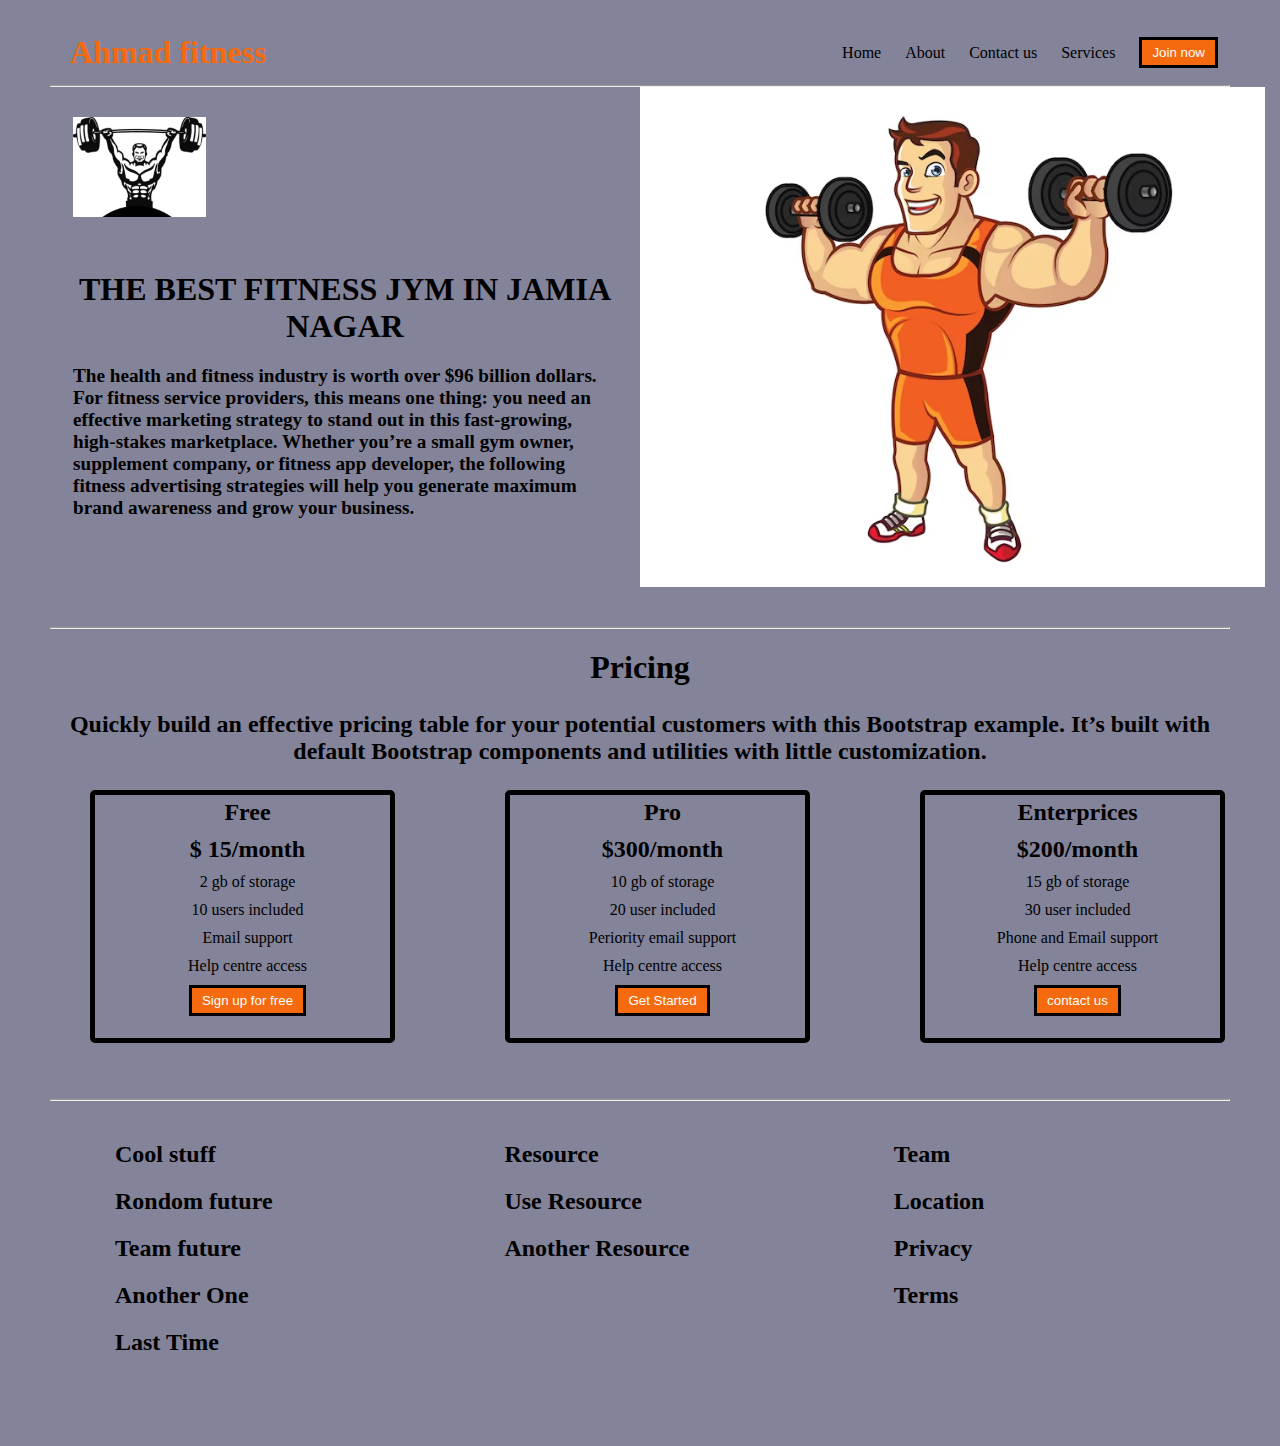
<file: project 1 oasis/index.html>
<!DOCTYPE html>
<html lang="en">
<head>
    <meta charset="UTF-8">
    <meta name="viewport" content="width=device-width, initial-scale=1.0">
    <title>Fitness landing page</title>
    <link rel="stylesheet" href="style.css">
    <link rel="stylesheet" href="util.css">
</head>
<body>
    <div class="container ahmad">
        <header>
<nav class="flex justify-between">
    <div class=" bold flex item-centre ">Ahmad fitness</div>
    <ul class="navbar flex item-centre">
        <li>Home</li>
        <li>About</li>
        <li>Contact us</li>
        <li>Services</li>
        <li><button class="btn">Join now</button></li>
    </ul>
    
</nav>
<hr>

        </header>
    <main class="ali">
<section class="section1">
    <div class="flex items-centre">
    
    <div class="topleft px-2">
        <img src="apex.jpg" height="100vh" >
        <h1 class="my1">THE BEST FITNESS JYM IN JAMIA NAGAR</h1>
        <p class="my2">The health and fitness industry is worth over $96 billion dollars. For fitness service providers, this means one thing:
        you need an effective marketing strategy to stand out in this fast-growing, high-stakes marketplace.
        
        Whether you’re a small gym owner, supplement company, or fitness app developer, the following fitness advertising
        strategies will help you generate maximum brand awareness and grow your business.</p></div>
    <div class="topright">
        <img src ="handsome-fitness-guy_12402-336.avif" height="500vh" >
    </div>
    
    </div>
</section>
<hr>
<section class="section2">
    <h1 class="textcentre">Pricing</h1>
    <p class="syed" >Quickly build an effective pricing table for your potential customers with this Bootstrap example. It’s built with
    default Bootstrap components and utilities with little customization.</p>
    <div class="boxes flex justify-centre">
        <div class="box">
            <h2>Free</h2>
            <ul>
                <li class="hasan">$ 15/month</li>
                <li>2 gb of storage</li>
                <li>10 users included</li>
                <li>Email support</li>
                <li>Help centre access</li>
                <li><button class="btn">Sign up for free</button></li>
            </ul>
            
        </div>
        <div class="box">
            <h2>Pro</h2>
            <ul>
                <li class="hasan">$300/month</li>
            <li>10 gb of storage</li>
            <li>20 user included</li>
            <li>Periority email support</li>
            <li>Help centre access</li>
            <li><button class="btn">Get Started</button></li>
        </ul>
        </div>
        <div class="box">
        <h2>Enterprices</h2>
        <ul>
            <li class="hasan">$200/month</li>
        <li> 15 gb of storage</li>
        <li>30 user included</li>
        <li>Phone and Email support</li>
        <li>Help centre access</li>
        <li><button class="btn">contact us</button></li>
    </ul>
    </div>
    </div>
</section>
<hr>
    </main>
    <footer>
        <div class="flex items-centre">
            <div class="bok">
                <ul>
                    <li>Cool stuff</li>
                    <li>Rondom future</li>
                    <li>Team future</li>
                    <li>Another One</li>
                    <li>Last Time</li>
                </ul>
            </div>
            <div class="bok">
                <ul><li>Resource</li>
                <li>Use Resource</li>
                <li>Another Resource</li>
                </ul>
            </div>
            <div class="bok">
                <ul><li>Team</li>
                <li>Location</li>
                <li>Privacy</li>
                <li>Terms</li></ul>
            </div>
        </div> 
    </footer>
    </div>
</body>
</html>
</file>
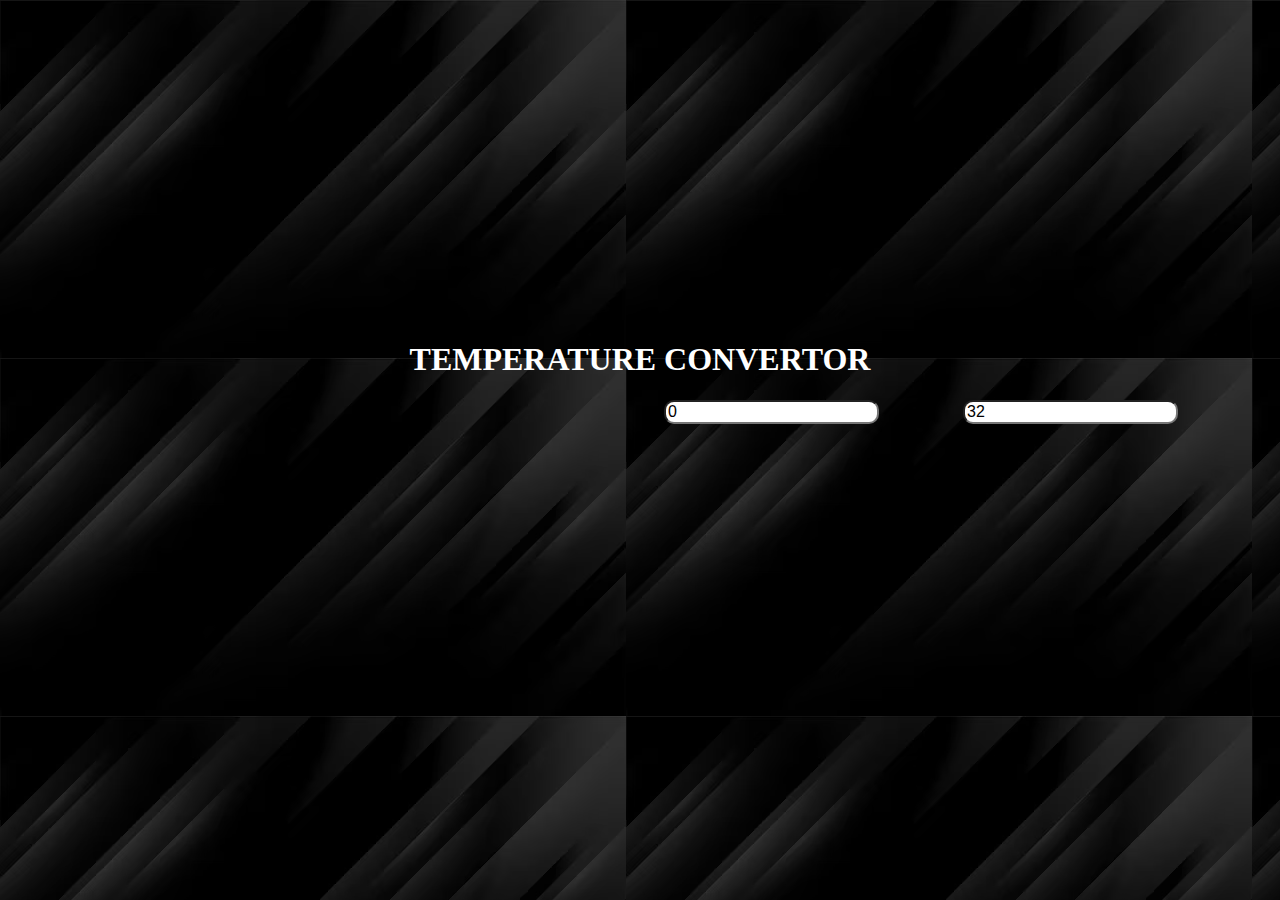
<file: project 3/index.html>
<!DOCTYPE html>
<html lang="en">
<head>
    <meta charset="UTF-8">
    <meta name="viewport" content="width=device-width, initial-scale=1.0">
    <title>TEMPERATURE CONVERTOR</title>
    <link rel="stylesheet" href="style.css">

</head>
<body>
    <div class="container">
<div class="box">
    <h1>TEMPERATURE   CONVERTOR </h1>
    <input type="number" value="0" id="cel" class="inp">
    <input type="number" value="32" id="far" class="out">
</div>



    </div>
 <script>

var cel=document.getElementById("cel");
var far=document.getElementById("far");

cel.addEventListener("input",function(){
    let c=this.value;
    let f=(c*9/5)+32;
    far.value=f;
})
far.addEventListener("input",function()
{
   let f=this.value;
   let c= (f-32)*5/9;
   cel.value=c;
})








 </script>   
</body>
</html>
</file>
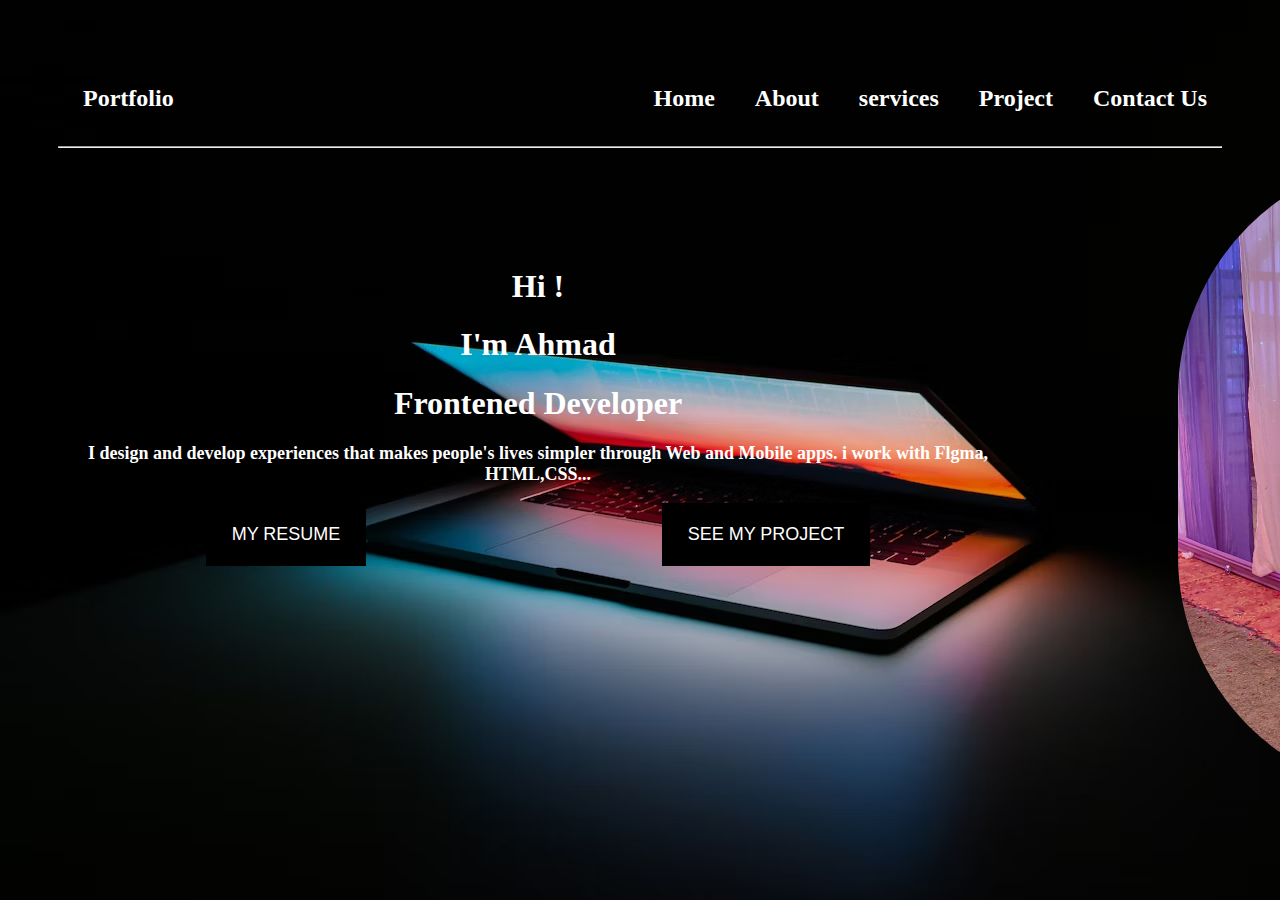
<file: project2 oasis/index.html>
<!DOCTYPE html>
<html lang="en">
<head>
    <meta charset="UTF-8">
    <meta name="viewport" content="width=device-width, initial-scale=1.0">
    <title>My PortFolio website</title>
    <link rel="stylesheet" href="style.css">
    
</head>
<body>
    <div class="container">
    <header>
        <nav>
        <div class="left">
            Portfolio
        </div>
        <div class="right">
            <ul>
                <li>Home</li>
            <li>About</li>
            <li>services</li>
            <li> Project</li>
            <li>Contact Us</li></ul>
        </div>
        </nav>
    </header>
    <hr>
<main>
<div class="mainleft">
    <h1 class="upper">Hi ! </h1>
    <h1>I'm Ahmad</h1>
    <h1>Frontened Developer</h1>
    <p>I design and develop experiences that makes people's lives simpler through Web and Mobile apps. i work with Flgma, HTML,CSS...</p>
<div class="buttonleft">
    <a href="education.html" target="main" ><button class="btn">MY RESUME</button></a>
    <div class="buttonright">
        <button class="btn">SEE MY PROJECT</button>
    </div>
</div>
</div>
<div class="mainright">
    <img src="20762f9c-bc34-4a66-b562-dd295cfbd9ae.jpg"  >
</div>




</main>

</div>
</body>
</html>
</file>
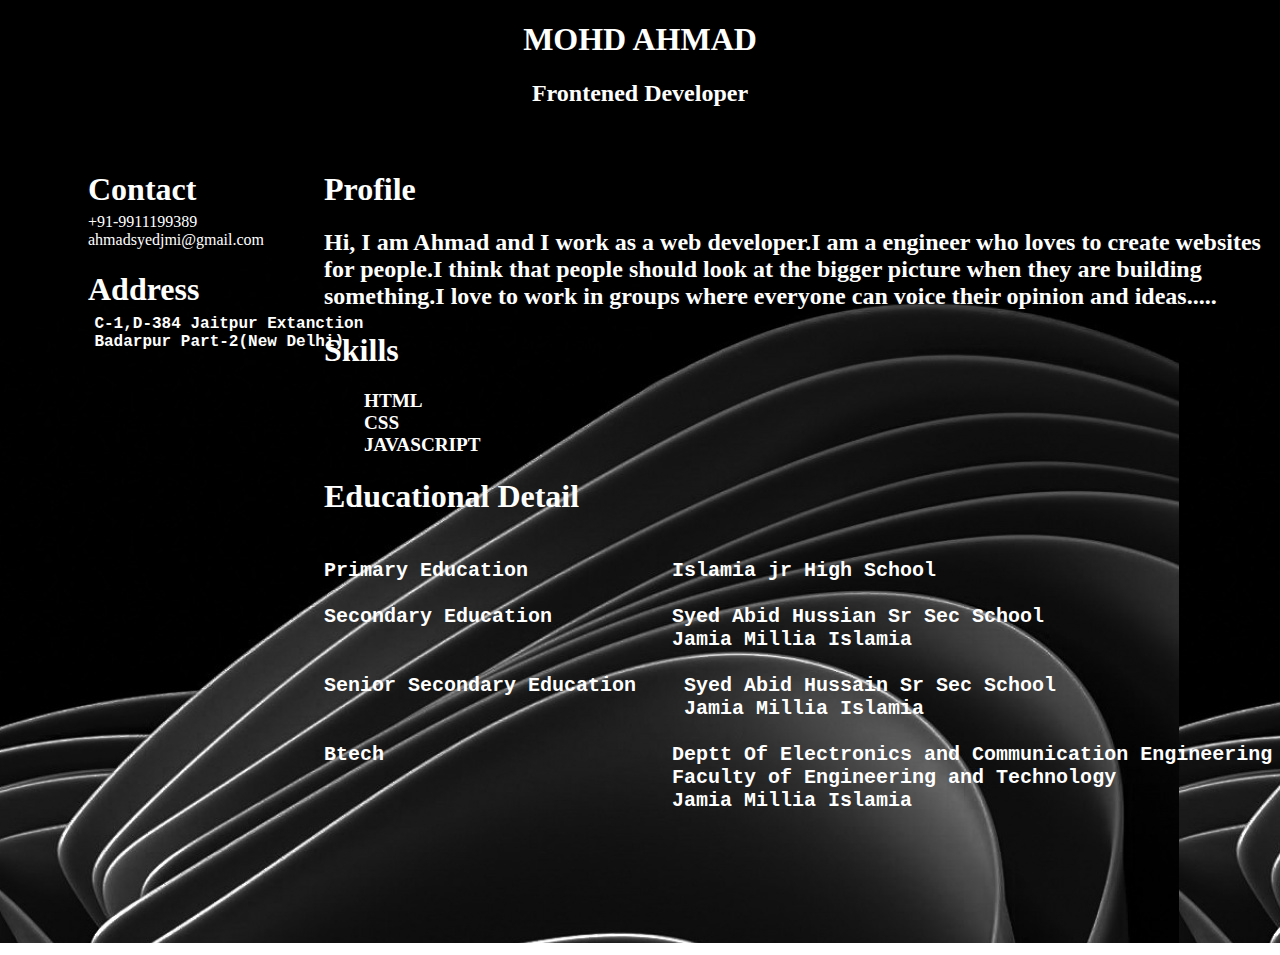
<file: project2 oasis/education.html>
<!DOCTYPE html>
<html lang="en">
<head>
    <meta charset="UTF-8">
    <meta name="viewport" content="width=device-width, initial-scale=1.0">
    <title>Education</title>
    <link rel="stylesheet" href="util.css">
</head>
<body>
    <header>
<h1>
    MOHD AHMAD
</h1>
<h2>Frontened Developer</h2>
    </header>

    <main>

        <div class="left">
<h1 class="top">Contact</h1>
<p class="bottom">+91-9911199389
</p>
<p class="bottom2">
    ahmadsyedjmi@gmail.com
</p>
<h1 class="top1">Address</h1>
<pre>
<p class="bottom3">
    C-1,D-384 Jaitpur Extanction 
    Badarpur Part-2(New Delhi)
</p>
</pre>
        </div>
<div class="right">
<h1 class="main">
    Profile
</h1>
<h2> Hi, I am Ahmad and I work as a web developer.I am a engineer who loves to create websites for people.I think that people should look at the bigger picture when they are building something.I love to work in groups where everyone can voice their opinion and ideas.....    </h2>


<h1 class="upper">
Skills
</h1>
<ul>
    <li>HTML</li>
    <li>CSS</li>
    <li>JAVASCRIPT</li>
</ul>
<h1 class="right1">Educational Detail</h1>
<pre>
<p class="pright1">
Primary Education            Islamia jr High School

Secondary Education          Syed Abid Hussian Sr Sec School    
                             Jamia Millia Islamia

Senior Secondary Education    Syed Abid Hussain Sr Sec School
                              Jamia Millia Islamia

Btech                        Deptt Of Electronics and Communication Engineering 
                             Faculty of Engineering and Technology
                             Jamia Millia Islamia
</p>





</pre>






</div>

    </main>



    
     </div>
        
    </main>
</body>
</html>
</file>
<file: project 1 oasis/style.css>
*{
    margin: 0px;
    padding: 0px;
}
.flex{
    display: flex;
}
.navbar{
    list-style-type: none;
    height: 65px;
}
.navbar li{
margin: 0px 12px;
}
.topleft{
    width: 50%;
    margin-top: 30px;
}
.topright{
    width: 50%;
    
}
.section1{
    height: 60vh;
}
.my1{
    margin-top: 20px;
    margin-bottom: 20px;
}
.section2{
    height: 50vh;
    margin-top: 20px;
}
</file>
<file: project 1 oasis/util.css>
.ali{
    min-height: 100vh;
    
}
.flex{
    display: flex;
}
.ahmad{
    margin-left: auto;
    margin-right: auto;
    padding: 20px 50px 50px 50px;
    background-color: rgb(131, 131, 153);
}
.justify-between{
    justify-content: space-between;
}
.navbar{
    display: flex;
}
.item-centre{
    align-items: center;
}
.bold{
    font-weight: bolder;
    margin-left: 20px;
    color: rgb(245, 106, 14);
    font-size: 2rem;
}
.px-2{
  padding-left: 23px;
  padding-right: 23px; 
  
   
}
.btn{
    padding: 5px 10px;
    border: 3px solid black;
    background-color: rgb(245,106,14);
    color: white;
    cursor: pointer;
}
.my1{
    margin-top: 50px;
    text-align: center;
    font-size: 2rem;
}
.textcentre{
    text-align: center;
    font-size: 2rem;
}
.box{
    margin: 12px, 20px;
    border: 5px solid black;
    min-width: 25%;
    text-align: center;
    height: 27vh;
    margin-right: 70px;
    margin-left: 40px;
    padding: 8px,0px;
    border-radius: 5px;
}
.box ul{
    list-style: none;
    margin-left: 10px;
}

.box ul li{
    margin: 3px ,3px;
    margin-top: 10px;
}
.box h2{
    margin-left:10px ;
    margin-top: 4px;
    
}
.justify-centre{
    justify-items: center;
}
.syed{
    margin-top: 25px;
    margin-bottom: 25px;
    text-align: center;
    font-size: 1.5rem;
    font-weight: bolder;
}
.hasan{
    font-weight: bold;
    font-size: 1.5rem;
}
.bok ul {
    list-style: none;
    margin-left: 25px;
    padding: 20px;
}
.bok{
    width: 33%;

}
.bok ul li{
    margin: 20px;
    font-weight: bolder;
    font-size: x-large;
}
.my2{
    font-weight: bolder;
    font-size: larger;
}
</file>
<file: project 3/style.css>
body{
    background: url(dark-black-background-design-with-stripes_1017-38064.avif);
}
.box{
    color: white;
    text-align: centre;
}
.box h1{
    text-align: center;
    padding-top: 20rem;
}


.inp{
    margin-left: 41rem;
    margin-right: 5rem;
    font-size: medium;
    border-radius: 10px;

}
.out{
    font-size: medium;
    border-radius: 10px;
}
</file>
<file: project2 oasis/style.css>
*/{
    margin: 0;
    padding: 0;
}
body{
    background: url(photo-1531297484001-80022131f5a1.avif) ;
}

main{
    min-width: 120rem;
}






nav{
    display: flex;
align-items: center;
justify-content: space-between;
min-height: 5rem;
color: white;
font-weight: bolder;
font-size: x-large;

}
nav ul{
    display: flex;
    list-style: none;
    align-items: center;
}
.left{
    margin-left: 25px;

}
.right li{
    margin-left: 25px;
    padding-right: 15px;
    color: white;
}
.mainleft{
    min-width: 50%;
    
}
.mainright{
    min-width: 50%;

}
.mainleft{
    text-align: center;
}
main{
    display: flex;
    height: 40rem;
}
h1{
    color: white;
    font-weight: bolder;
    margin-top: 10px;
}
p{
    color: white;
    font-weight: bold;
    font-size: large;
    text-align: center;
}
.mainright{
    border-radius: 5px;
    margin-left: 10rem;
    border-radius:10rem ;
}
.container{
    padding: 50px,50px,50px,50px;
}
footer{
    color: white;
}
img{
    border-radius: 50em;
    height: 40rem;
}
.container{
    padding: 50px 50px 50px 50px;
}
.upper{
    margin-top: 7rem;
}
.buttonleft{
    display: flex;
    justify-content: space-around;
}
.btn{
    border: 20px solid black;
    background-color:black;
    color: white;
    font-size: large;
}
</file>
<file: project2 oasis/util.css>
body{
    background: url(windows-11-dark-mode-abstract-background-black-background-1179x2556-8710.jpg);
}
header{
    min-height: 10rem;
    color: white;
    display: block;
    text-align: center;
}
.left{
    color: white;
    min-width: 25%
}
.right{
    
    min-width: 75%;
    color: white;
}
main{
    display: flex;
    margin-top: -2rem;
}
.upper{
    color: white;
}
.right ul li{
    font-weight: bolder;
    font-size: larger;
    list-style: none;
}
.top{
    margin-left: 5rem;
}
.bottom{
    margin-left: 5rem;
    margin-top: -1rem;
}
.bottom2{
    margin-left: 5rem;
    margin-top: -1rem;
}
.right1{
    color: white;
}
.pright1{
    font-weight: bolder;
    font-size: x-large;
    
}
.top1{
    color: white;
    margin-left: 5rem;
}
.bottom3{
    color: white;
    margin-left: 3rem;
    font-weight: bold;
    font-size: large;
    margin-top: -2rem;
}
</file>
